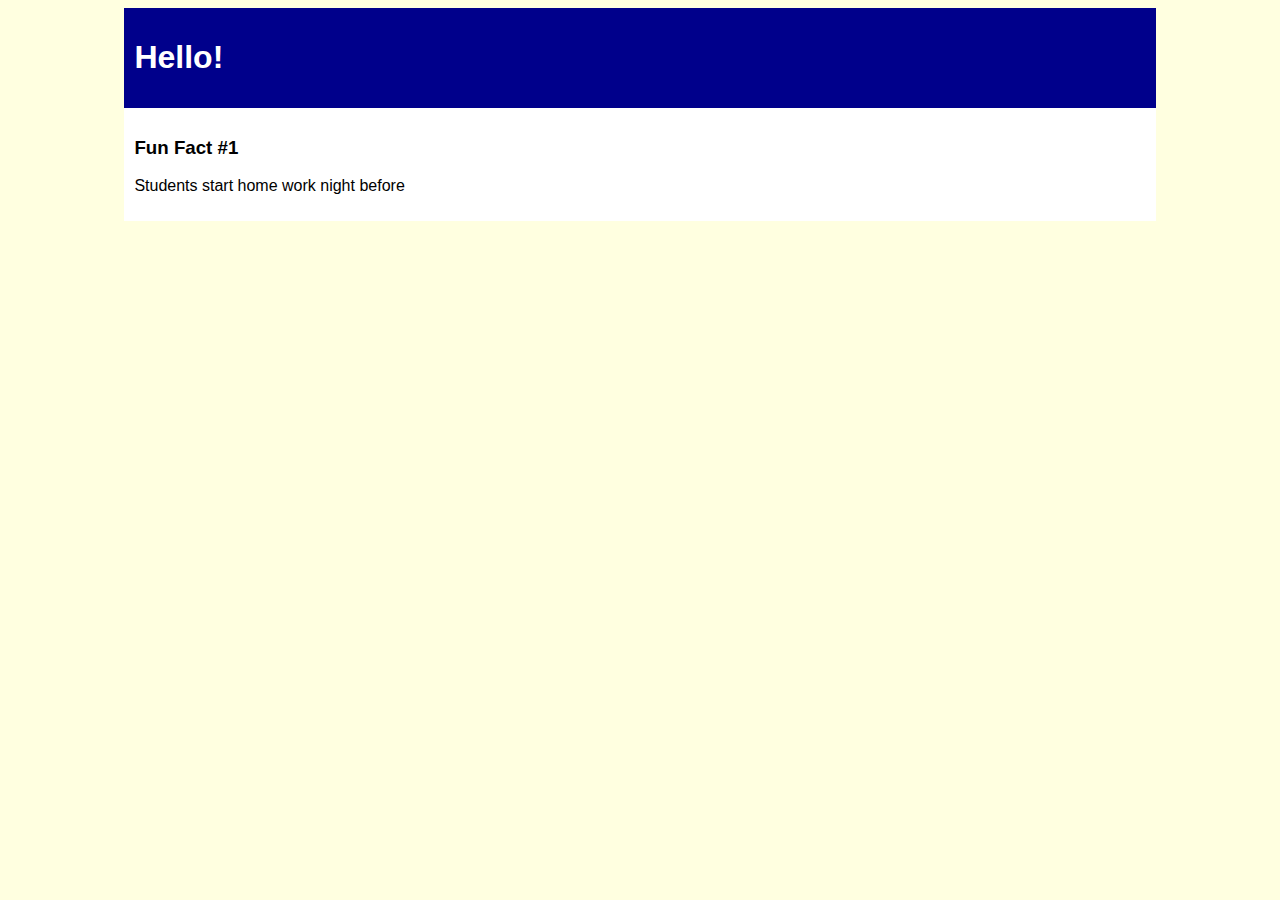
<file: FirstHTMLPage/FunFactMrManakhovLearned.html>
﻿<!DOCTYPE html>
<html>
<head>
    <meta charset="utf-8" />
    <title></title>
    <link href="Styles.css" rel="stylesheet" />
</head>
<body>
    <header>
        <h1>Hello!</h1>
    </header>
    <main>
        <h3>Fun Fact #1</h3>
        <p>Students start home work night before</p>
    </main>
</body>
</html>
</file>
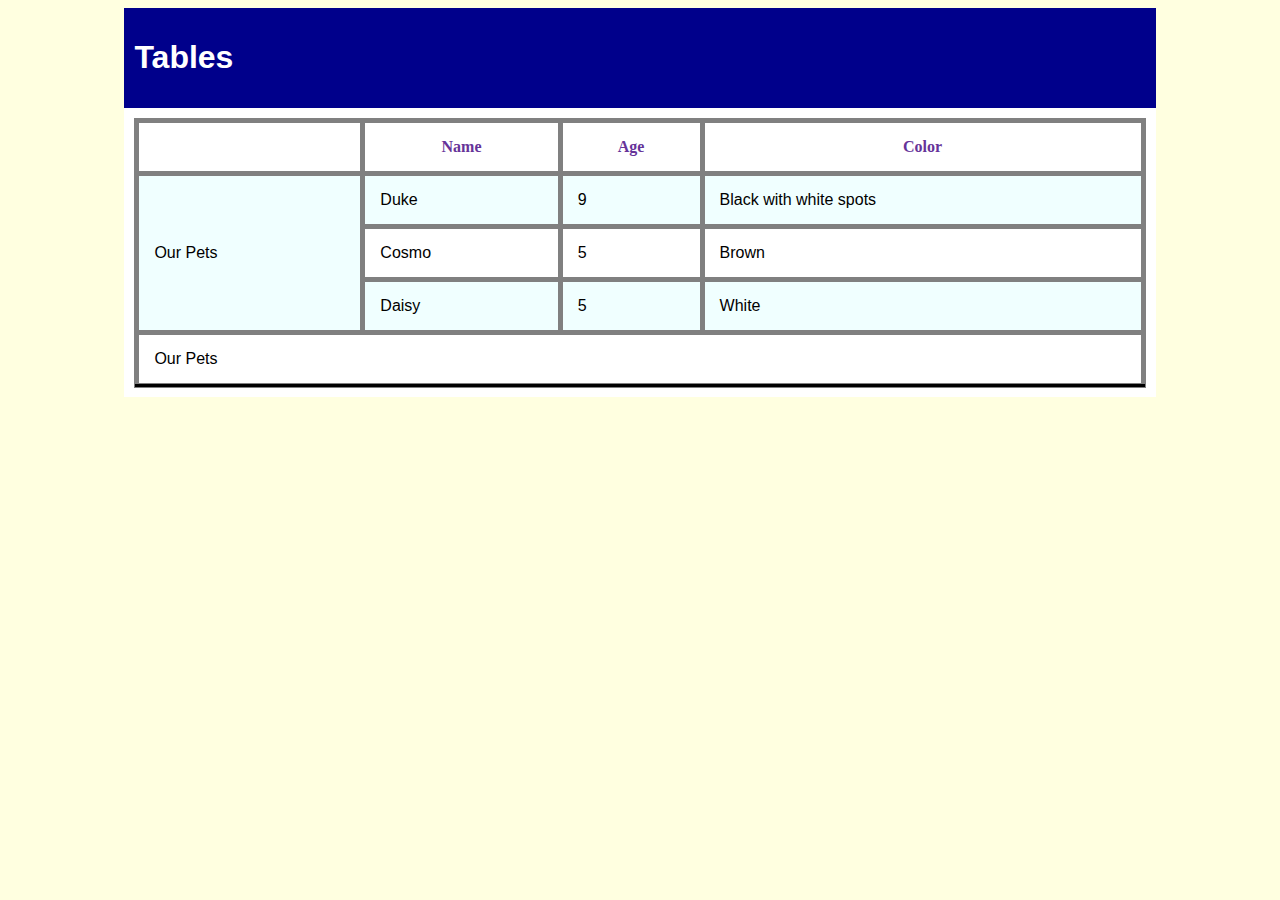
<file: FirstHTMLPage/tbltest..html>
﻿<!DOCTYPE html>
<html>
<head>
    <meta charset="utf-8" />
    <title></title>
    <link href="Styles.css" rel="stylesheet" />
</head>
<body>
    <header>
        <h1>Tables</h1>
    </header>
    <main>
        <table>
            <thead>
                <tr>
                    <th></th>
                    <th>
                        Name
                    </th>
                    <th>
                        Age
                    </th>
                    <th>
                        Color
                    </th>
                </tr>
            </thead>
            <tbody>
                <tr>
                    <td rowspan="3">
                        Our Pets
                    </td>
                    <td>Duke</td>
                    <td>9</td>
                    <td>Black with white spots</td>
                </tr>
                <tr>
                    <td>Cosmo</td>
                    <td>5</td>
                    <td>Brown</td>
                </tr>
                <tr>
                    <td>Daisy</td>
                    <td>5</td>
                    <td>White</td>
                </tr>
                <tr>
                    <td colspan="4">
                        Our Pets
                    </td>
                </tr>
                <tr>
                  
                </tr>
            </tbody>
        </table>
    </main>
</body>
</html>
</file>
<file: FirstHTMLPage/Styles.css>
﻿body {
    background-color: lightyellow;
    font-family: Arial, Helvetica, sans-serif;
}

header {
    background-color: darkblue;
    padding: 10px;
    width: 80%;
    margin-left: auto;
    margin-right: auto;
    overflow: hidden;
}

    header h1 {
        color: white;
    }

    header h2 {
        color: white;
    }

#captions {
    width: 60%;
    float: left;
}

nav {
    width: 40%;
    float: right;
}

main {
    background-color: white;
    width: 80%;
    margin-left: auto;
    margin-right: auto;
    border-color: darkblue;
    border-width: 3px;
    padding: 10px;
    overflow: hidden;
}

h4 {
    font-size: 1.5em;
    color: darkblue;
}

.imgQuad {
    float: right;
    max-width: 400px;
    margin: 5px;
    box-shadow: 12px -12px 6px 0px #784545;
}

section {
    float: left;
    width: 70%;
}

aside {
    float: right;
    width: 28%;
    text-align: center;
    padding: 4px;
    background-color: lightblue;
    border-radius: 10px;
}

.columns {
    display: inline-block;
    width: 32%;
    vertical-align: top;
}

footer {
    background-color: darkblue;
    padding: 10px;
    width: 80%;
    margin-left: auto;
    margin-right: auto;
    color: white;
    text-align: center;
}

nav ul {
    list-style-type: none;
}

nav li {
    /*float: left;*/
    display: inline;
    margin-right: 13px;
    background-color: gold;
    color: darkblue;
    padding: 5px;
    box-shadow: 3px 3px 5px 1px #cccccc;
}

nav a {
    text-decoration: none;
}

nav li:hover {
    color: gold;
    background-color: darkslateblue;
    padding: 4px;
    box-shadow: none;
}

footer a {
    text-decoration: none;
}

table {
   width: 100%;
    border: solid;
    border-collapse:collapse;
}

td ,th {
    border: solid;
    border-color: #808080;
    border-width: 5px;
    padding: 15px;
}

thead {
    font-family: Broadway;
    color: rebeccapurple;
    text-align:center;
}

tbody tr:nth-child(odd)
{
    background-color:azure;
}

form {
    border: 2px solid lightgrey;
    background-color: aliceblue;
    padding: 15px;
    width: 80%;
    margin-left: auto;
    margin-right: auto;
}

.button {
    color: pink;
    font: 1.4em bolder;
    background-color: black;
    padding: 15px;
    border-radius: 25px;
    border-style:ridge;
}

input[type='submit'] {
    color: pink;
    font: 1.4em bolder;
    background-color: black;
    padding: 15px;
    border-radius: 25px;
    border-style: ridge;
}
</file>
